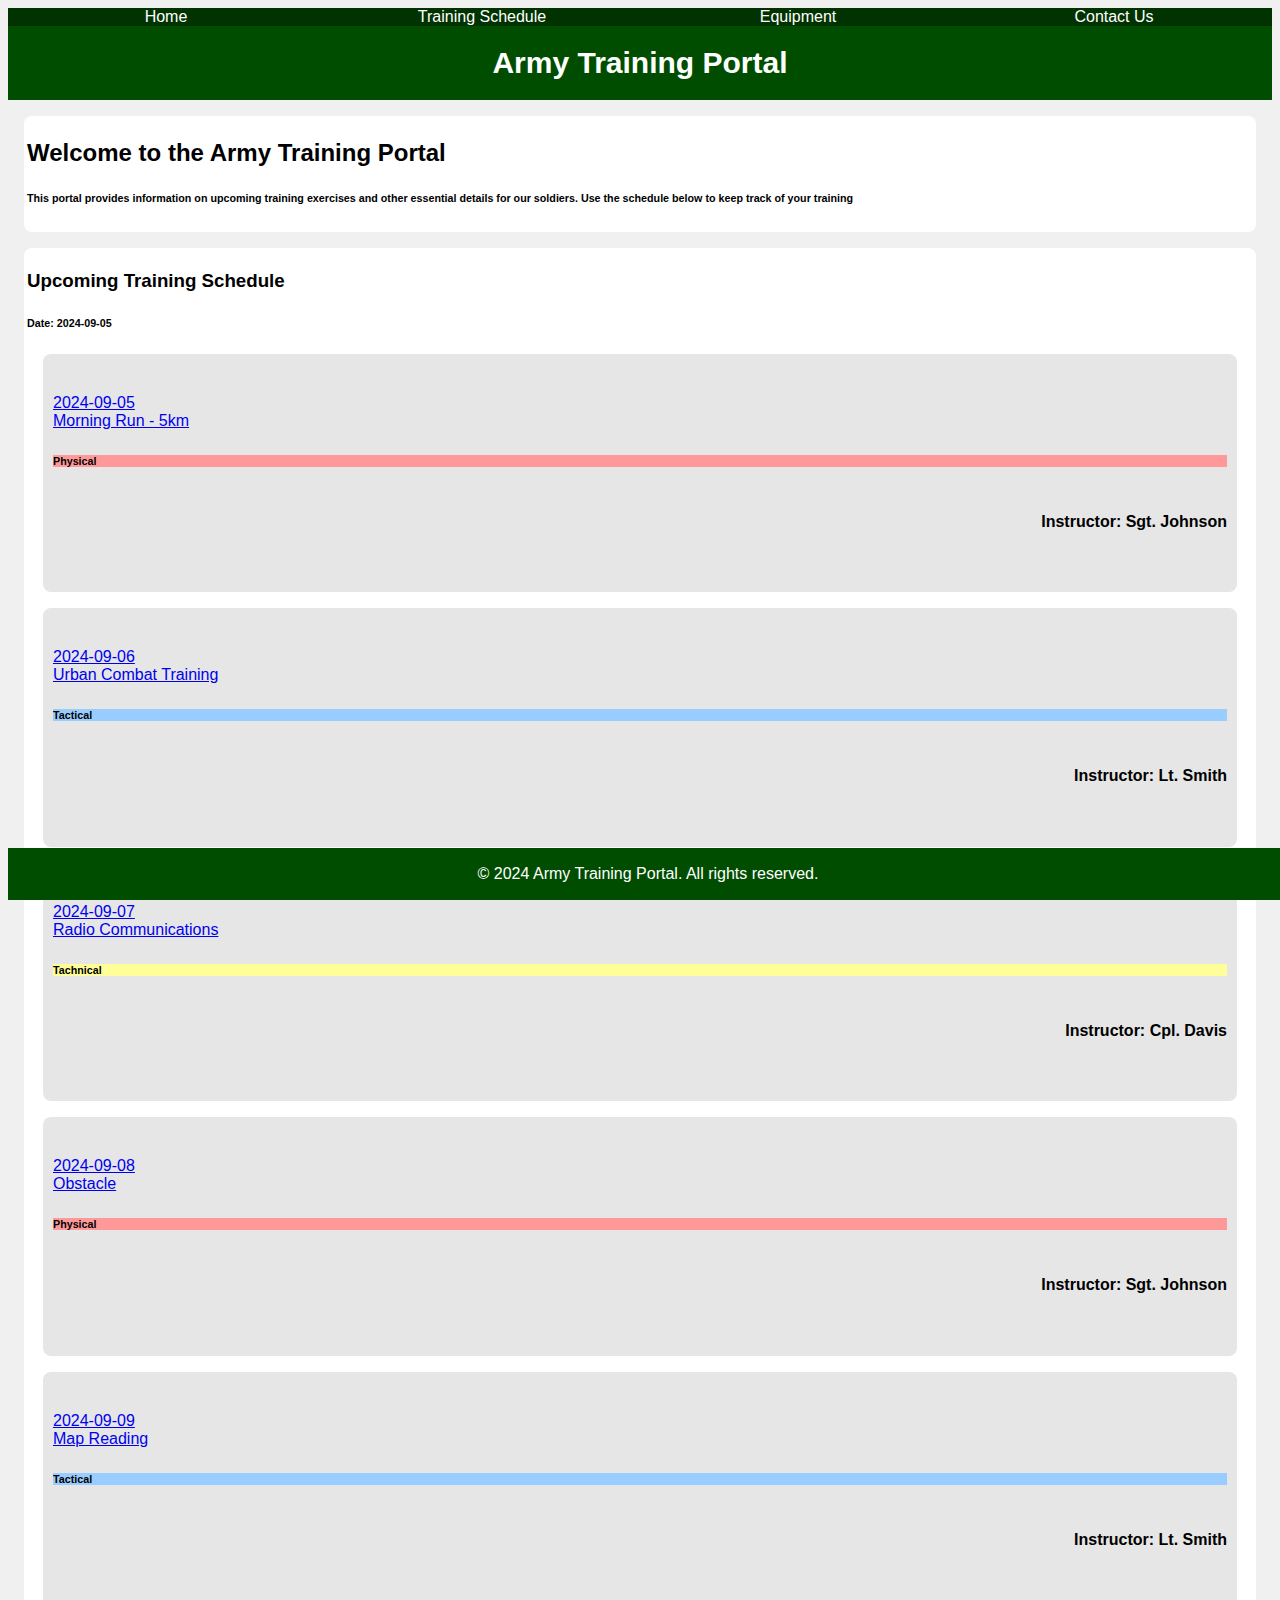
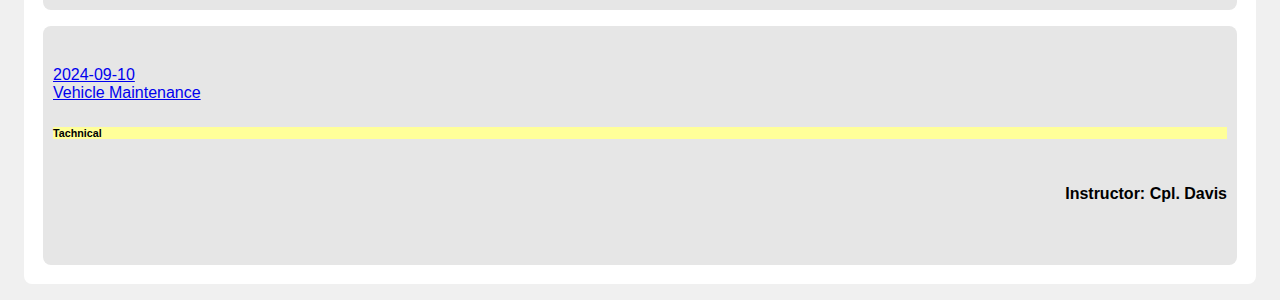
<file: index.html>
<!DOCTYPE html>
<html lang="en">
  <head>
    <meta charset="UTF-8" />
    <meta name="viewport" content="width=device-width, initial-scale=1.0" />
    <link rel="stylesheet" href="style.css" />
    <title>Document</title>
  </head>
  <body>
    <nav id="navIndex">
      <a href="">Home</a>
      <a href="">Training Schedule</a>
      <a href="">Equipment</a>
      <a href="">Contact Us</a>
    </nav>
    <div id="WelcomeBody">
      <h1 id="h1Index">Army Training Portal</h1>
    </div>
    <div class="boxes">
      <h2>Welcome to the Army Training Portal</h2>
      <h6>
        This portal provides information on upcoming training exercises and
        other essential details for our soldiers. Use the schedule below to keep
        track of your training
      </h6>
    </div>
    <div class="boxes">
      <h3>Upcoming Training Schedule</h3>
      <h6>Date: 2024-09-05</h6>
      

      <div class="card">
        <a href="pageToo.html">2024-09-05</a>
        <a href="pageToo.html">Morning Run - 5km</a>
        <h6 class="Physical">Physical</h6>
        <h4 class="teacher">Instructor: Sgt. Johnson</h4>
      </div>
      <div class="card">
        <a href="pageToo.html">2024-09-06</a>
        <a href="pageToo.html">Urban Combat Training</a>
        <h6 class="Tactical">Tactical</h6>
        <h4 class="teacher">Instructor: Lt. Smith</h4>
      </div>
      <div class="card">
        <a href="pageToo.html">2024-09-07</a>
        <a href="pageToo.html">Radio Communications</a>
        <h6 class="Tachnical">Tachnical</h6>
        <h4 class="teacher">Instructor: Cpl. Davis</h4>
      </div>
      <div class="card">
        <a href="pageToo.html">2024-09-08</a>
        <a href="pageToo.html">Obstacle</a>
        <h6 class="Physical">Physical</h6>
        <h4 class="teacher">Instructor: Sgt. Johnson</h4>
      </div>
      <div class="card">
        <a href="pageToo.html">2024-09-09</a>
        <a href="pageToo.html">Map Reading</a>
        <h6 class="Tactical">Tactical</h6>
        <h4 class="teacher">Instructor:  Lt. Smith</h4>
      </div>
      <div class="card">
        <a href="pageToo.html">2024-09-10</a>
        <a href="pageToo.html">Vehicle Maintenance</a>
        <h6 class="Tachnical">Tachnical</h6>
        <h4 class="teacher">Instructor:  Cpl. Davis</h4>
      </div>
    </div>
    <footer>
        <p>© 2024 Army Training Portal. All rights reserved.</p>
    </footer>
  </body>
</html>
</file>
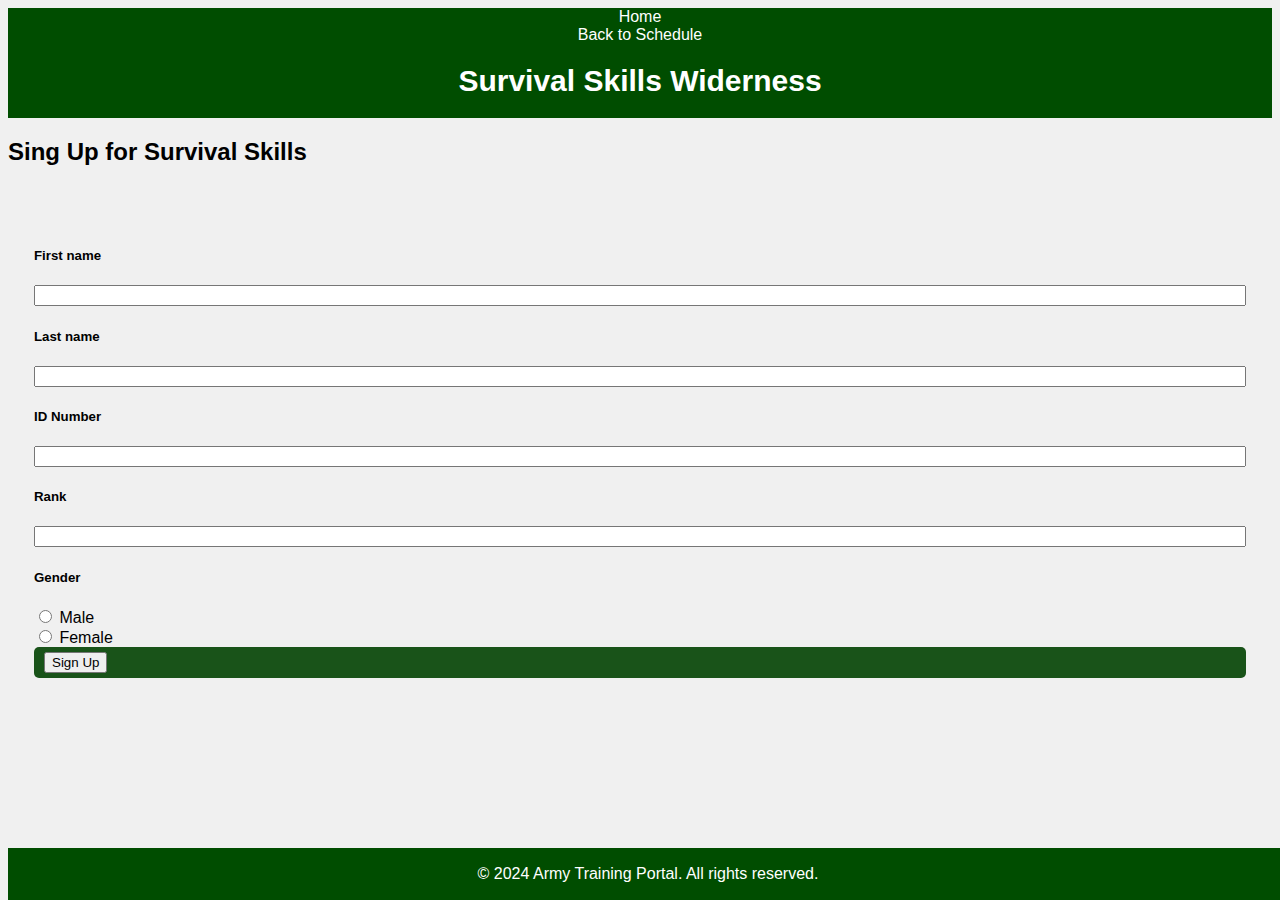
<file: pageToo.html>
<!DOCTYPE html>
<html lang="en">
<head>
    <meta charset="UTF-8">
    <meta name="viewport" content="width=device-width, initial-scale=1.0">
    <link rel="stylesheet" href="style.css" />
    <title>Document</title>
</head>
<body class="body">
   
      <div id="WelcomeBody">
        <a href="index.html">Home</a>
        <a href="index.html">Back to Schedule</a>
        <h1 id="h1Index">Survival Skills Widerness</h1>
      </div>
      <h2>Sing Up for Survival Skills</h2>
      <div id="filds">
        <h5>First name</h5>
      <input type="text" >
      <h5>Last name</h5>
      <input type="text" >
      <h5>ID Number</h5>
      <input type="text" >
      <h5>Rank</h5>
      <input type="text" >
      <h5>Gender</h5>
      <label>
        <input type="radio" name="gender" value="male"> Male
    </label>
    <label>
        <input type="radio" name="gender" value="female"> Female
    </label>
    <div id="signupButton">
        <button type="button" onclick="showAlert()">Sign Up</button>
        <script>
            function showAlert() {
                alert("Ok you in!");
            }
        </script>
    </div>
      </div>
      <footer>
        <p>© 2024 Army Training Portal. All rights reserved.</p>
    </footer>
</body>
</html>
</file>
<file: style.css>
#navIndex{
    display: flex;
    justify-content: space-around; 
    background-color:#003300 ; 
    margin: 0;
}
body{
    background-color:#F0F0F0 ; 
    font-family: Arial, Helvetica, sans-serif
}
#body{
    background-color: #F4F4F4;
    font-family: Arial, Helvetica, sans-serif
}
#navIndex a{
    text-decoration: none;
    color: white;
    text-align: center;
    flex:1;
}
#WelcomeBody{
    display: flex;
    flex-direction: column;
    align-items: center;
    background-color:#004D00;
}
#WelcomeBody a{
    text-decoration: none;
    color: white;
    text-align: center;
    display: flex;
    justify-content: space-around; 
    flex:1;
}
#h1Index{
    font-size: 30px;
    color:#FFFFFF;
    font-family: Arial, Helvetica, sans-serif
}

.boxes{
    background-color:#FFFFFF;
    margin: 1rem;
    padding: 3px;
    border-radius: 8px;
}
.card{
    background-color:#E6E6E6;
    display: flex;
    flex-direction: column;
    align-self: center; 
    margin: 1rem;
    padding:  40px 10px;
    border-radius: 8px;

}
.card:hover{
    background-color:#CCCCCC;
    
}
.Physical{
    background-color: #FF9999;
}
.Tactical{
    background-color:#99CCFF ;
}
.Tachnical{
    background-color:#FFFF99 ;
}
.teacher{
    display: flex;
    align-self: end;
}
#filds{
    background-attachment: #e6e6e6aa;
     display: flex;
    flex-direction: column;
    align-self: center; 
    margin: 1rem;
    padding:  40px 10px;
    border-radius: 8px;
}
#signupButton{
    background-color: #195319;
    color: white; 
    padding: 5px 10px;
    border: none; 
    border-radius: 5px; 
    font-size: 14px; 
    display: inline-block;
    text-align: left;
}
footer {
    background-color:#004D00; 
    color: white; 
    text-align: center; 
    padding: 1px 0; 
    position: fixed;
    bottom: 0;
    width: 100%;
}
</file>
